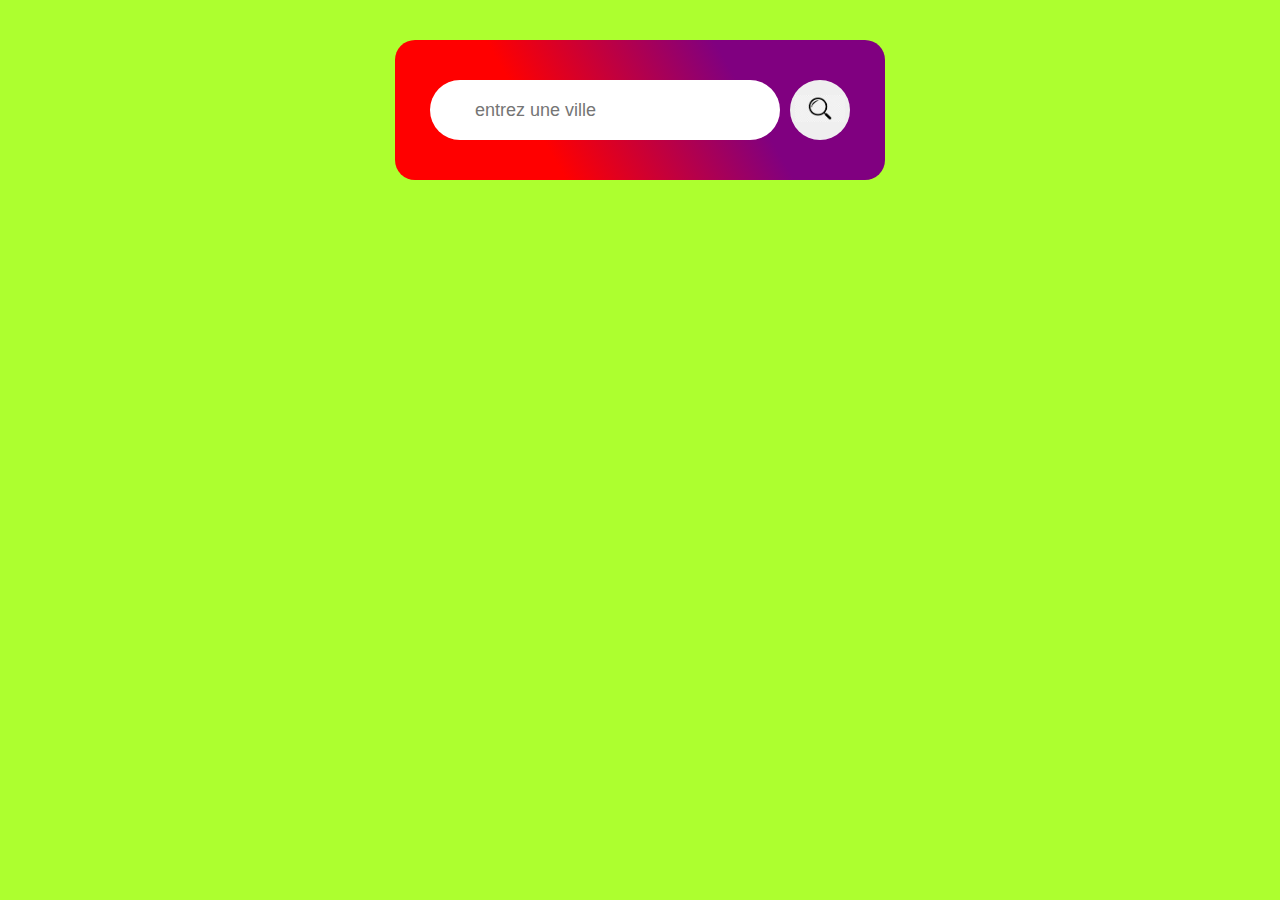
<file: projet 1/index.html>
<!DOCTYPE html>
<html lang="en">
<head>
    <meta charset="UTF-8">
    <meta name="viewport" content="width=device-width, initial-scale=1.0">
    <link rel="stylesheet" href="style.css">
    <title>weather app</title>
</head>
<body>
    <div class="card">
        <div class="search">
            <input type="text" placeholder="entrez une ville" spellcheck="false">
            <button>
                <img src="./assets/search_img.png" width="50px">
            </button>
        </div>
        <div class="error">
            <p>nom du ville invalide</p>
        </div>
        <div class="weather">
            <img src="./assets/clouds.png"  class="weather-icon">
            <h1 class="temp">21°C</h1>
            <h2 class="city">Casablanca</h2>

        <div class="details">
            <div class="col">
                <img src="./assets/219816.png" >
                <div>
                    <p class="humidity">50%</p>
                    <p>Humidity</p>
                </div>
            </div>
            <div class="col">
                <img src="./assets/2011448.png" >
                <div>
                    <p class="wind">20 km/h</p>
                    <p>Wind Speed</p>
                </div>
            </div>
        </div>
    </div>
    </div>
    <script>
        const api_key = "df73746f28908b4ac183816a1292fb3b"
        const api_url = "https://api.openweathermap.org/data/2.5/weather?units=metric"
        const searchInput = document.querySelector('.search input');
        const imageSource = document.querySelector('.weather-icon');

        async function weatherCheck(city) {

            const  response = await fetch(api_url + `&q=${city}` +`&appid=${api_key}`);
            var data = await response.json();

            if(response.status == '404'){
                document.querySelector('.error').style.display = 'block'
                document.querySelector('.weather').style.display = 'none'
            }else{
            document.querySelector('.temp').innerHTML = Math.round(data.main.temp) + '°C';//here I used Math.round to only display the intiger part of the tmperature(23.5 ~= 23)
            document.querySelector('.city').innerHTML = data.name;
            document.querySelector('.humidity').innerHTML = data.main.humidity + '%';
            document.querySelector('.wind').innerHTML = data.wind.speed + 'Km/h';
            
            switch (data.weather[0].main){
                case "clouds":
                    imageSource.src = "./assets/clouds.png";
                    break;
                case "clear":
                    imageSource.src = "./assets/clear.png";
                    break;
                case "drizzle":
                    imageSource.src = "./assets/drizzle.png";
                    break;
                case "mist":
                    imageSource.src = "./assets/mist.png";
                    break;
                case "rain":
                    imageSource.src = "./assets/rain.png";
                    break;
                case "snow":
                    imageSource.src = "./assets/snow.png";
                    break;
                default:
                    imageSource.src = "./assets/clear.png";
            }

            document.querySelector(".weather").style.display = 'block';
            document.querySelector('.error').style.display = 'none';
            }

            
        }
        
        document.querySelector('.search button').addEventListener('click', ()=>{
            weatherCheck(searchInput.value);
        })
        
    </script>
</body>
</html>
</file>
<file: projet 1/style.css>
*{
    margin: 0;
    padding: 0;
    font-family: 'Poppins' , sans-serif;
    box-sizing: border-box;
}
body {
    background-color: greenyellow;
}
.card{
    width: 90%;
    max-width: 490px;
    background: linear-gradient(60deg , red 30% ,purple 70%);
    color: #fff;
    margin: 40px auto 0;
    border-radius: 20px;
    padding: 40px 35px;
    text-align: center;
}
.search{
    width: 100%;
    display: flex;
    align-items: center;
    justify-content: space-between;
}
.search input{
    border: none;
    outline: 0;
    height: 60px;
    border-radius: 30px;
    flex: 1;
    padding: 30px 45px;
    margin-right: 10px;
    font-size: 18px;   
}
.search button{
    border: none;
    outline: 0;
    width: 60px;
    height: 60px;
    cursor: pointer;
    border-radius:30px ;
}
.weather-icon{
    width: 160px;
    margin-top: 25px;
}
.weather h1{
    font-size: 70px;
    font-weight: 500;
}
.weather h2{
    font-size: 40px;
    font-weight: 400;
    margin-top: -10px;
}
.details{
    display: flex;
    align-items: center;
    justify-content: space-between;
    padding: 0 20px;
    margin-top: 60px;
}
.col{
    display: flex;
    align-items: center;
    text-align: left;
}
.col img{
    width: 50px;
    margin-right: 10px;
}
.humidity , .wind{
    font-size: 30px;
    margin-top:-7px ;
}
.weather{
    display: none;
}
.weather {
    display: none;
}
.error{
    color: white;
    text-align: left;
    margin: 20px 10px;
    font-size: 18px;
    font-weight: 500;
    display: none;
}
</file>
